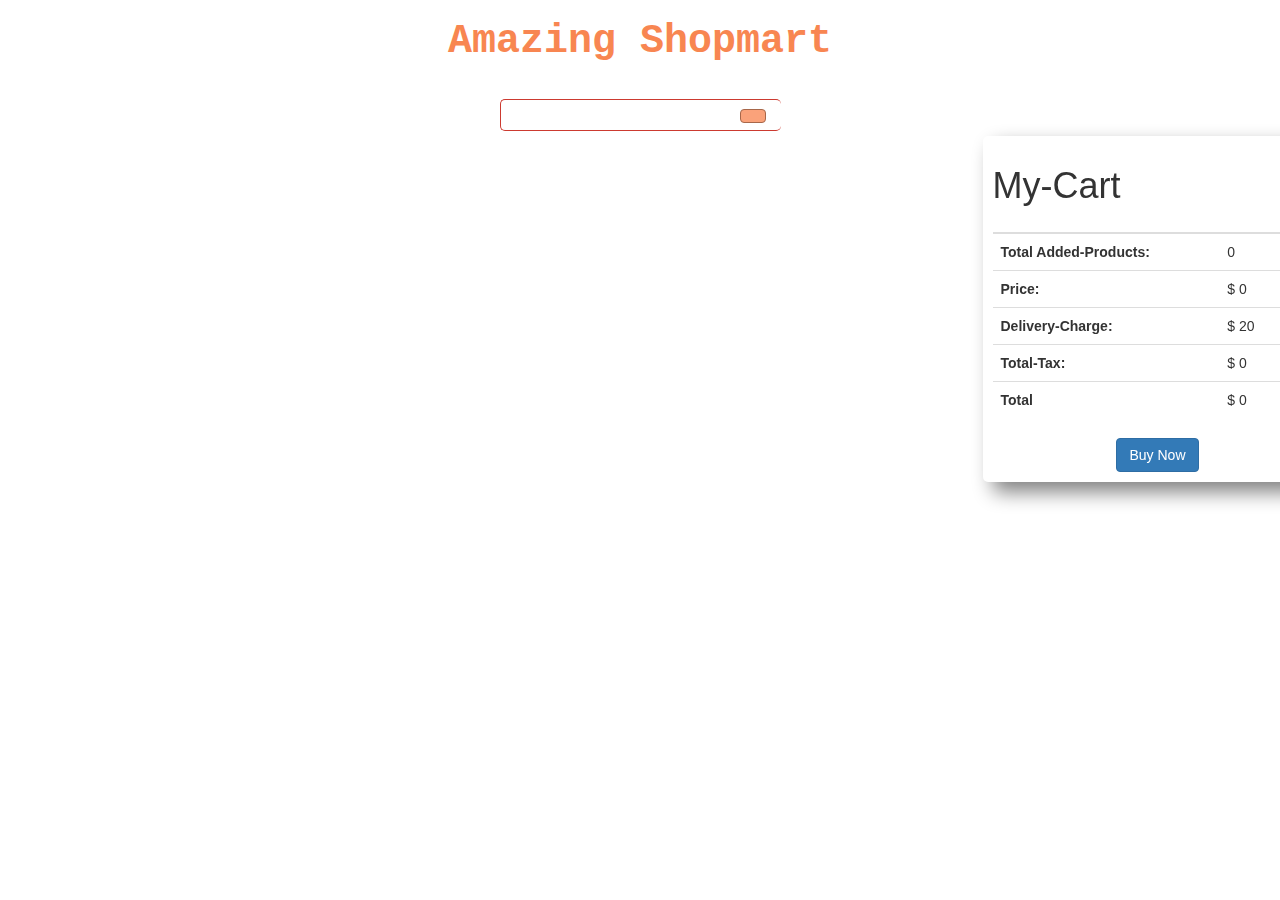
<file: index.html>
<!DOCTYPE html>
<html lang="en">

<head>
  <meta charset="UTF-8" />
  <meta http-equiv="X-UA-Compatible" content="IE=edge" />
  <meta name="viewport" content="width=device-width, initial-scale=1.0" />
  <title>Amazing Shopmart</title>
  <link rel="stylesheet" href="./css/style.css" />
  <!-- Latest compiled and minified CSS -->
  <link rel="stylesheet" href="https://maxcdn.bootstrapcdn.com/bootstrap/3.3.7/css/bootstrap.min.css"
    integrity="sha384-BVYiiSIFeK1dGmJRAkycuHAHRg32OmUcww7on3RYdg4Va+PmSTsz/K68vbdEjh4u" crossorigin="anonymous" />

  <!-- google Montserrat  font  -->
  <link rel="preconnect" href="https://fonts.googleapis.com" />
  <link rel="preconnect" href="https://fonts.gstatic.com" crossorigin />
  <link rel="stylesheet" href="https://pro.fontawesome.com/releases/v5.10.0/css/all.css"
    integrity="sha384-AYmEC3Yw5cVb3ZcuHtOA93w35dYTsvhLPVnYs9eStHfGJvOvKxVfELGroGkvsg+p" crossorigin="anonymous" />
  <link href="https://fonts.googleapis.com/css2?family=Montserrat:wght@300;400;500&display=swap" rel="stylesheet" />
</head>

<body>
  <header>
    <h1 class="text-center tittle-style">Amazing Shopmart</h1>
  </header>
  <section class="container">
    <div id="product-detail">

    </div>
  </section>
  <main class="main">
    <div class="search-field">
      <div class="search-box mb-5">
        <input id="input-field" class="search-field" type="text" />
        <button type="button" class="btn btn-primary search-button " data-toggle="button" aria-pressed="false"
          autocomplete="off" id="search-btn" onclick="loadProducts()">
          <i class="fas fa-search"></i>
        </button>
      </div>
    </div>
    <div class="row">
      <div class="col-md-9 col-lg-9 col-sm-7">
        <div id="all-products" class="">

        </div>
      </div>
      <div class="col-md-3 col-lg-3 col-sm-5 cart-main">
        <div class="cart" id="my-cart">
          <table class="table">
            <thead>
              <h1>My-Cart</h1>
              <tr>
                <th scope="col"></th>
                <th scope="col"></th>
                <th scope="col"></th>
                <th scope="col"></th>
              </tr>
            </thead>
            <tbody>
              <tr>
                <th>Total Added-Products:</th>
                <td><span id="total-Products">0</span></td>
                <td></td>
                <td></td>
              </tr>
              <tr>
                <th>Price:</th>
                <td>$ <span id="price">0</span></td>
                <td></td>
                <td></td>
              </tr>
              <tr>
                <th>Delivery-Charge:</th>
                <td>$ <span id="delivery-charge">20</span></td>
                <td></td>
                <td></td>
              </tr>
              <tr>
                <th>Total-Tax:</th>
                <td>$ <span id="total-tax">0</span></td>
                <td></td>
                <td></td>
              </tr>
              <tr>
                <th scope="row">Total</th>
                <td colspan="2">$ <span id="total">0</span></td>
                <td></td>
              </tr>
            </tbody>
          </table>
          <div class="parces text-center">
            <button class="btn btn-primary text-center">Buy Now</button>
          </div>
        </div>
      </div>
    </div>
  </main>
  <footer></footer>

  <!-- add javascript  file  -->
  <script src="./js/app.js"></script>
</body>

</html>
</file>
<file: css/style.css>
body {
  overflow-x: hidden;
  font-family: "Montserrat", sans-serif;
}
.search-field {
  border: none;
  border-radius: 50px;
  padding: 5px;
  outline: none;
}
.search-field:hover {
  outline: none;
  border: none;
}
.search-box {
  border: 1px solid rgb(204, 58, 48);
  width: 281px;
  border-radius: 5px;
  margin: auto;
  margin-top: 50px;
  border-right: none;
}
.search-button {
  padding: 10px 10px;
  border-radius: 25px;
  margin-left: 45px;
  border-color:rgb(167, 103, 74)!important;
  background-color:rgb(250, 162, 122)!important ;
  
}
.tittle-style{
  font-size: 40px;
  color:rgb(248, 134, 81);
  font-weight: bold;
  font-family: monospace;
  margin-bottom: -50px;

}
.search-button i{
  font-size: 25px;
}
#all-products {
  display: grid;
  grid-template-columns: repeat(3, 1fr);
  /* border: 1px solid black; */
  text-align: center;
  width: 100%;
  margin: auto;
  align-items: center;
  justify-content: center;
}
.single-product {
  padding: 10px;
  transition: 0.6s;
  margin-right:2px ;
  background: rgb(248, 243, 241);
  margin: 10px 10px;
  border-radius: 10px;
}
.box-design{
  border-bottom:1px solid rgb(238, 235, 235) ;

}
.single-product h3, h2{
  font-size: 18px;
  font-weight: 800;
  font-family: 'Trebuchet MS', 'Lucida Sans Unicode', 'Lucida Grande', 'Lucida Sans', Arial, sans-serif;
}
.single-product:hover {
  box-shadow: 4px 4px 7px gray;
  border-radius: 10px;
  background-color: rgb(247, 253, 253);
}
.single-product span{
  color:rgb(22, 22, 22);
  font-weight: 900;
}
.product-image {
  width: 150px;
  height: 150px;
}
#product-detail{
  border-radius: 16px;
  padding: 15px;
  width: 50%;
}
.cart {
  width: 350px;
  /* border: 1px solid green; */
  padding: 10px;
  box-shadow: 10px 10px 20px gray;
  border-radius: 5px;
  margin-right: 30px;
  position: fixed;
}
.cart-main {
  padding-right: 30px;
}

.custom-design-1{
  background: rgb(0, 132, 255)!important;
}
.custom-design{
  background: coral!important;
}

@media only screen and (max-width: 768px) {
  #all-products {
    display: grid;
    grid-template-columns: repeat(1, 1fr);
  }
  .cart {
    width: 300px;
    /* border: 1px solid green; */
    padding: 10px;
    box-shadow: 10px 10px 20px gray;
    border-radius: 5px;
    margin-right: 30px;
    position: fixed;
  }
  .cart-main {
    padding-right: 10px;
  }
}
@media only screen and (max-width: 468px) {
  #all-products {
    display: grid;
    grid-template-columns: repeat(1, 1fr);
  }
}
</file>
